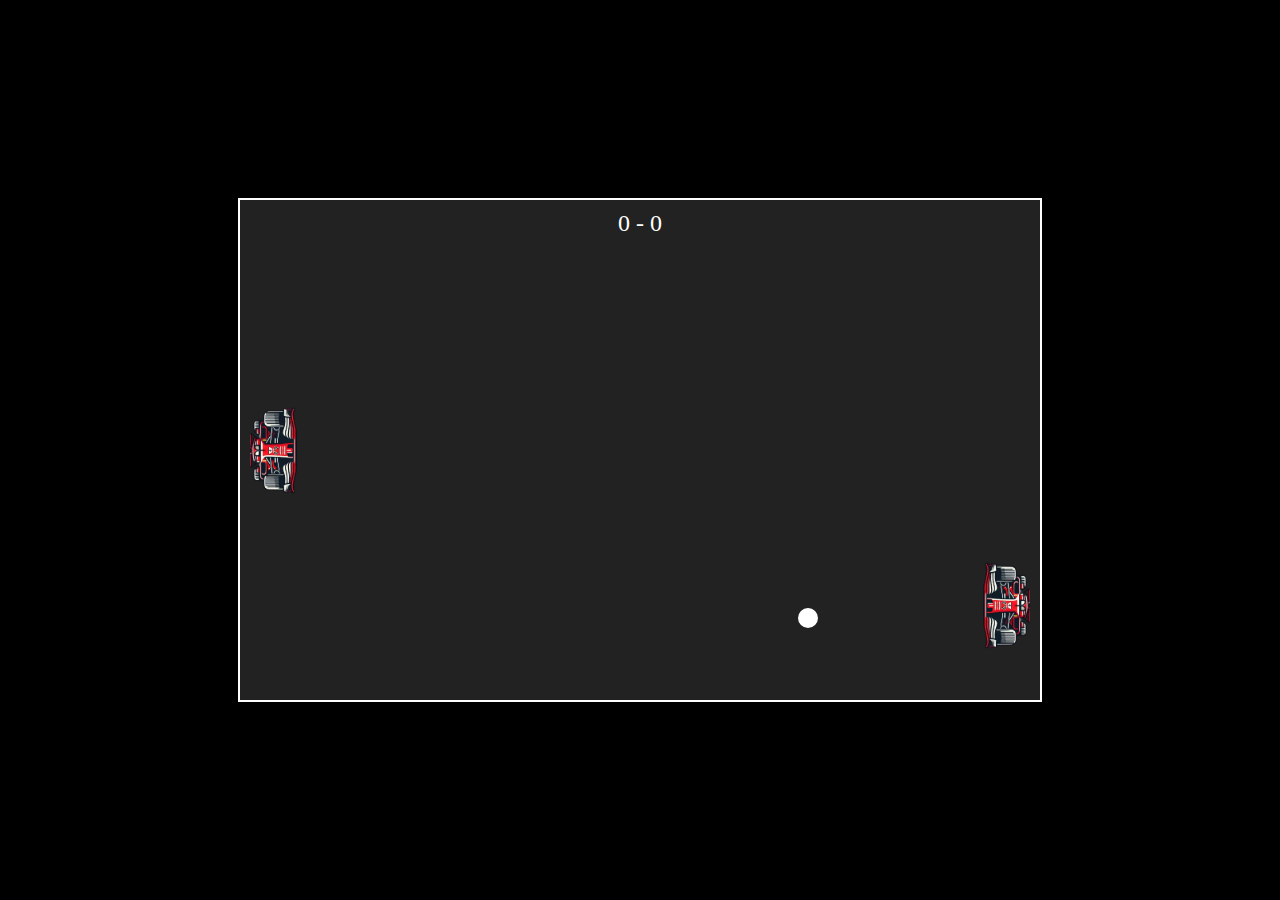
<file: back/api/templates/games/play.html>
<!DOCTYPE html>
<html lang="en">
<head>
  <meta charset="UTF-8">
  <meta name="viewport" content="width=device-width, initial-scale=1.0">
  <link rel="stylesheet" href="style.css">
  <title>Pong with Score and AI</title>
</head>
<body>
  <div id="game">
    <div id="score">
      <span id="player1Score">0</span> - <span id="player2Score">0</span>
    </div>
    <div id="player1" class="paddle">
      <img src="ferari_left.png" alt="Ferrari" />
    </div>
    <div id="player2" class="paddle">
      <img src="ferari_right.png" alt="Mercedes" />
    </div>
    
    <div id="ball"></div>
  </div>
  <script src="script.js"></script>
</body>
</html>
</file>
<file: back/api/templates/games/style.css>
body {
	margin: 0;
	padding: 0;
	background-color: #000;
	color: white;
	display: flex;
	justify-content: center;
	align-items: center;
	height: 100vh;
	overflow: hidden;
  }
  
  #game {
	position: relative;
	width: 800px;
	height: 500px;
	background-color: #222;
	border: 2px solid #fff;
  }
  
  #score {
	position: absolute;
	top: 10px;
	left: 50%;
	transform: translateX(-50%);
	font-size: 24px;
  }
  
  .paddle {
	position: absolute;
	width: 50px; /* Ajuste la largeur de l'image */
	height: 100px; /* Ajuste la hauteur de l'image */
  }
  
  .paddle img {
	width: 100%;
	height: 100%;
	object-fit: cover; /* Assure que l'image s'ajuste bien */
  }
  
  
  #player1 {
	left: 10px;
	top: 200px;
  }
  
  #player2 {
	right: 10px;
	top: 200px;
  }
  
  #ball {
	position: absolute;
	width: 20px;
	height: 20px;
	background-color: white;
	border-radius: 50%;
	top: 240px;
	left: 390px;
  }
</file>
